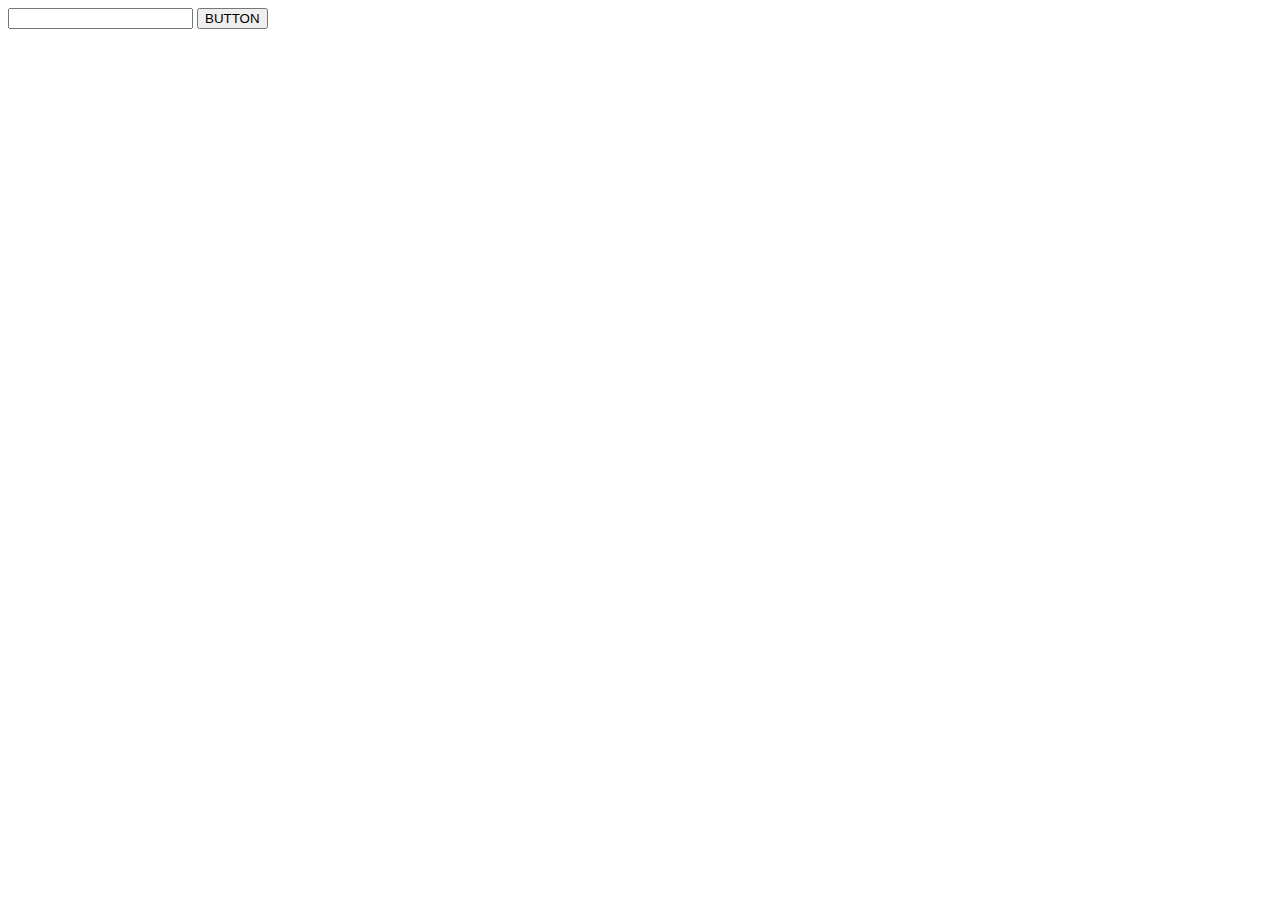
<file: index.html>
<!DOCTYPE html>
<html lang="en">
<head>
    <meta charset="UTF-8">
    <title>Title</title>

</head>
    <body>
    <div id="parent">
        <input type = "text" id="text1"/>
         <button id = "button1">BUTTON</button>

    </div>
    <script>
        console.log('Hello console!-line 13');

        const parentElement = document.getElementById('parent');
        const inputElement = document.getElementById('text1');
        const buttonElement = document.getElementById('button1');
        //Every time you change the input and click the button it will print out the code
        inputElement.addEventListener('change',function(e){
            console.log(`The value you entered  is ${e.target.value}`)
        })
        // This will print as long as you change it to something else
        inputElement.addEventListener('input',function(e){
            console.log(`The value you entered is ${e.target.value}`);
        })
        // Every time you focus or click on the input it prints this out
        inputElement.addEventListener('focus', function (e){
            console.log(`You focused on input`);
        })
        // If you clicked out of the input you are no longer focus so this is print out
        inputElement.addEventListener('blur', function (e){
            console.log(`You stopped focusing on input`);
        })
        // If you click the button this code will know and print out you clicked on it
        buttonElement.addEventListener('click',function(e){
            console.log(`You clicked on my button`);
            // Now you will on;y get you clicked on button and not the parent div.
            e.stopPropagation();
        })
        // If your mouse over the button this code will print
        buttonElement.addEventListener('mouseover',function (e){
            console.log(` your mouse is on the button`);
        })
        // If you move your mouse this will print
        buttonElement.addEventListener('mouseout',function (e){
            console.log(` your mouse is no longer on the button`);
        })
        // If you click anything in the parent div it will print out this code
        parentElement.addEventListener('click',function (e){
            console.log(`You clicked on the parent containing div.`);
        })
        // This tells you every key you pressed and how many times you pressed
        document.addEventListener('keydown', function(e){
            console.log(e)
            console.log(`You just hit the ${e.key} key`);
        })


    </script>

</body>
</html>
</file>
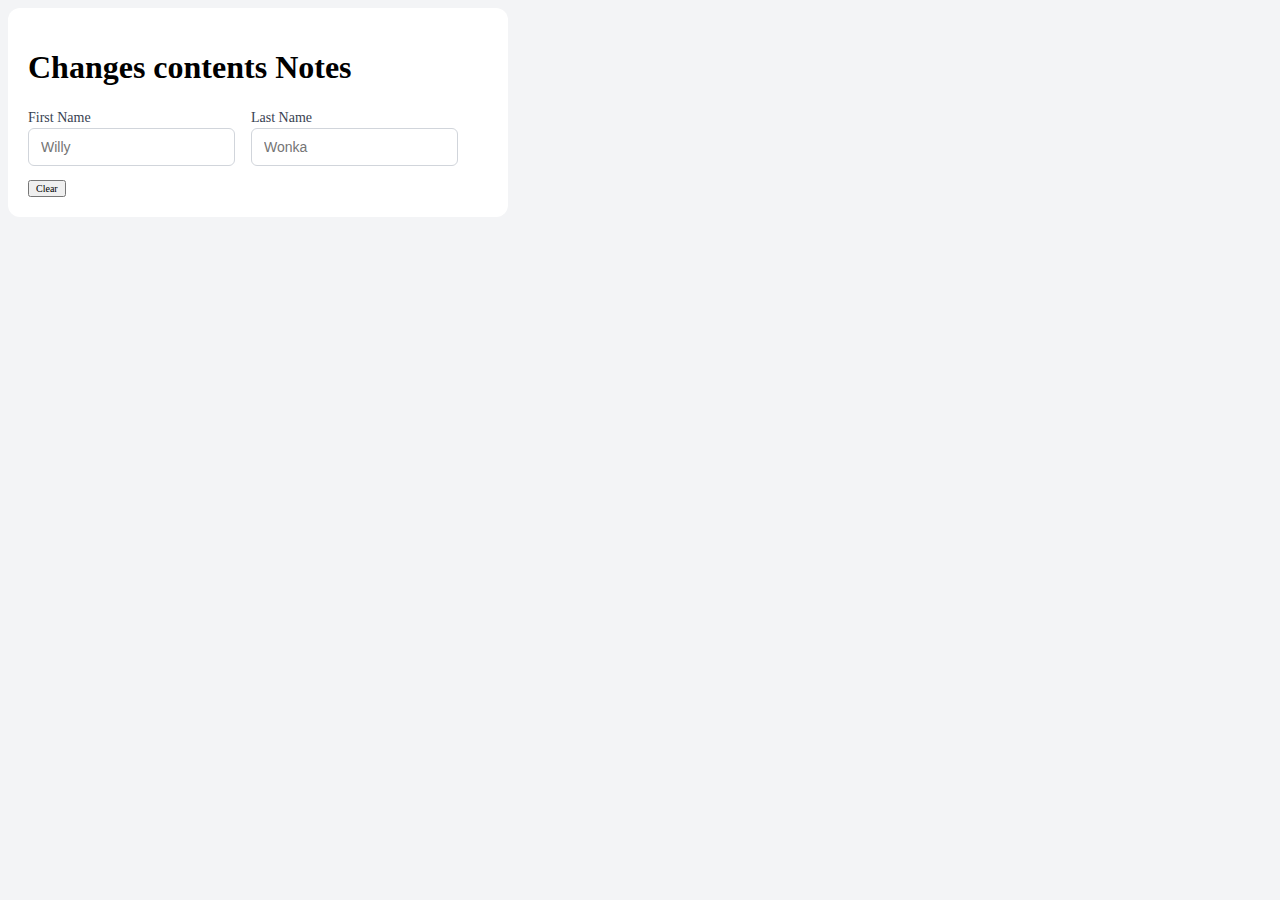
<file: changeContents.html>
<!DOCTYPE html>
<html lang="en">
<head>
    <meta charset="UTF-8">
    <title>Change Contents of an Elements Notes</title>
    <style>
        .hidden{
            display: none;
        }
    </style>
    <link  rel="stylesheet" href="style.css" >
</head>
<body>
    <div class="container">
        <div class="content">
            <h1>Changes contents Notes</h1>
            <div class="row">
                <div>
                    <label for ="first">First Name</label>
                    <input type ="text" id= "first" name ="first_name" placeholder= "Willy">
                </div>

                <div>
                    <label for ="last">Last Name</label>
                    <input type = "text" id= "last" name= "last_name" placeholder= "Wonka">
                </div>

            </div>
            <button name="clear">Clear</button>
            <p class="hidden"></p>
        </div>

    </div>
    <script>
        const firstName = document.getElementById('first');
        const lastName = document.getElementById('last');
        const full = document.querySelector('p')
        const clearButton = document.querySelector('[name="clear"]')

        function Creator() {
            let first = firstName.value;
            let last = lastName.value;
            let fullName = `${first} ${last}`;
            if (fullName.length > 1) {
                full.classList.remove("hidden")
            } else {
                full.classList.add("hidden")
            }
            full.textContent = `Hello ${fullName}!`;
        }
        firstName.addEventListener('change', Creator);
        lastName.addEventListener('change', Creator);

        clearButton.addEventListener('click', function (e){
            firstName.value ="";
            lastName.value="";
            full.textContent ="";


        })



    </script>
</body>
</html>
</file>
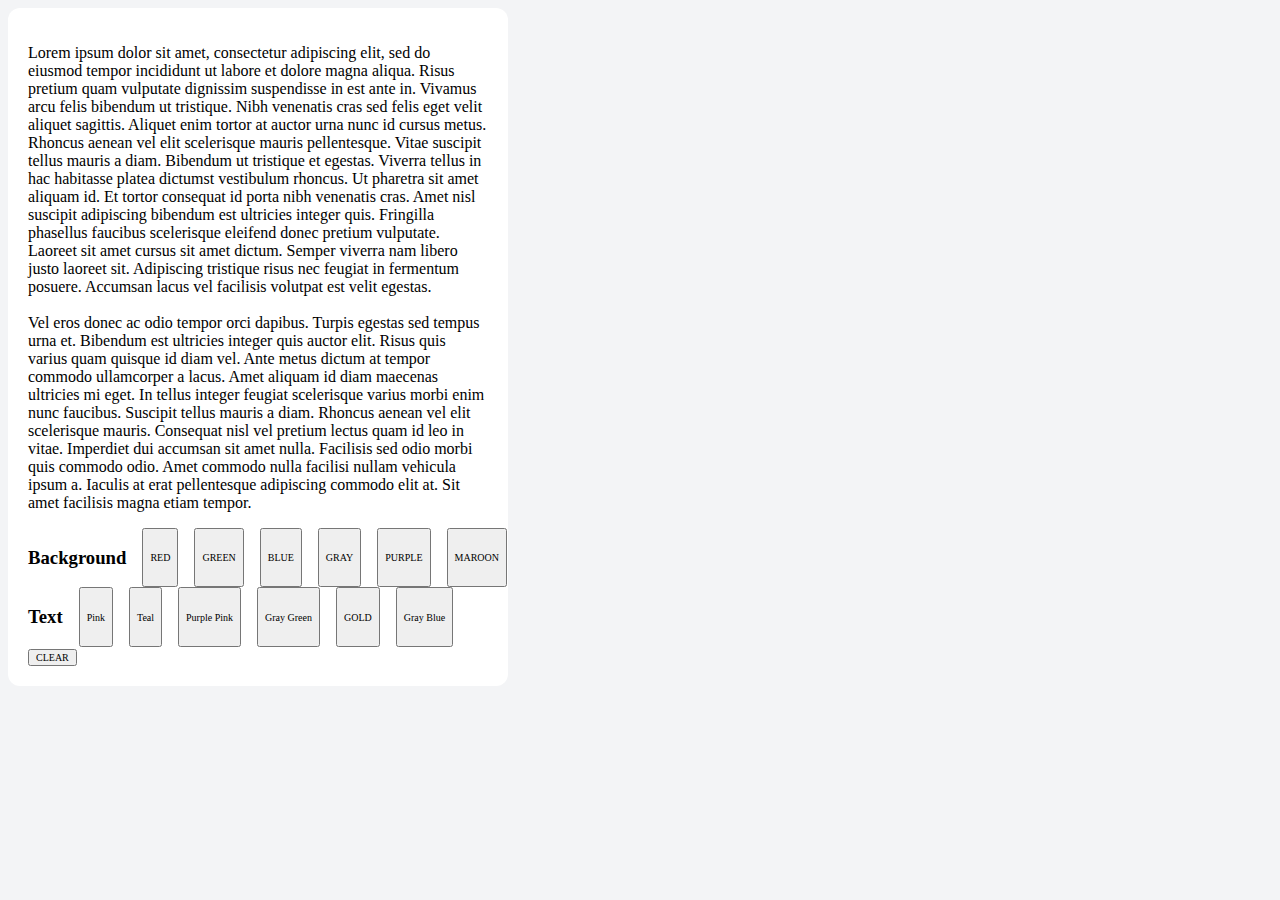
<file: colorPicker.html>
<!DOCTYPE html>
<html lang="en">
<head>
    <meta charset="UTF-8">
    <title>Title</title>

    <link  rel="stylesheet" href="style.css" >
    <style>
    .red{
        background-color:#CE5252;
    }
    .green{
        background-color:#196920;
    }
    .blue{
        background-color:#224160;
    }

    .pink{
        color:#F5AEC5;
    }
    .teal{
        color: #2596be;
    }
    .purple{
        color:#d9afe7;
    }

    .gray{
     background-color: #909494;
    }
    .Wisteria{
     background-color: #9473B7;
    }
    .maroon{
    background-color: #7f0202;
    }

    .graygreen{
        color:#8EA091
    }
    .gold{
        color:#DAD3A0
    }
    .grayblue{
        color:#9FA7C1

    }

    </style>
</head>
<body>
<div class="container">
    <div class="content">
        <p>Lorem ipsum dolor sit amet, consectetur adipiscing elit, sed do eiusmod tempor incididunt ut labore et dolore magna aliqua. Risus pretium quam vulputate dignissim suspendisse in est ante in. Vivamus arcu felis bibendum ut tristique. Nibh venenatis cras sed felis eget velit aliquet sagittis. Aliquet enim tortor at auctor urna nunc id cursus metus. Rhoncus aenean vel elit scelerisque mauris pellentesque. Vitae suscipit tellus mauris a diam. Bibendum ut tristique et egestas. Viverra tellus in hac habitasse platea dictumst vestibulum rhoncus. Ut pharetra sit amet aliquam id. Et tortor consequat id porta nibh venenatis cras. Amet nisl suscipit adipiscing bibendum est ultricies integer quis. Fringilla phasellus faucibus scelerisque eleifend donec pretium vulputate. Laoreet sit amet cursus sit amet dictum. Semper viverra nam libero justo laoreet sit. Adipiscing tristique risus nec feugiat in fermentum posuere. Accumsan lacus vel facilisis volutpat est velit egestas.
            <br>
            <br>
            Vel eros donec ac odio tempor orci dapibus. Turpis egestas sed tempus urna et. Bibendum est ultricies integer quis auctor elit. Risus quis varius quam quisque id diam vel. Ante metus dictum at tempor commodo ullamcorper a lacus. Amet aliquam id diam maecenas ultricies mi eget. In tellus integer feugiat scelerisque varius morbi enim nunc faucibus. Suscipit tellus mauris a diam. Rhoncus aenean vel elit scelerisque mauris. Consequat nisl vel pretium lectus quam id leo in vitae. Imperdiet dui accumsan sit amet nulla. Facilisis sed odio morbi quis commodo odio. Amet commodo nulla facilisi nullam vehicula ipsum a. Iaculis at erat pellentesque adipiscing commodo elit at. Sit amet facilisis magna etiam tempor.</p>
        <div class="row">
            <h3>Background</h3>
            <button id="1">RED</button>
            <button id="2">GREEN</button>
            <button id="3">BLUE</button>
            <button id="gray">GRAY</button>
            <button id="purple">PURPLE</button>
            <button id="maroon">MAROON</button>
        </div>
        <div class="row">
            <h3>Text</h3>
            <button id="4">Pink</button>
            <button id="5">Teal</button>
            <button id="6">Purple Pink</button>
            <button id="graygreen">Gray Green</button>
            <button id="gold">GOLD</button>
            <button id="grayblue">Gray Blue  </button>
        </div>
        <button id="clear">CLEAR</button>
    </div>
</div>
<script>

    const content = document.querySelector('.content');
    const red = document.getElementById('1');
    const green = document.getElementById('2');
    const blue = document.getElementById('3');
    const gray = document.getElementById('gray')
    const wisteria = document.getElementById('purple');
    const maroon = document.getElementById('maroon');
    

    const pink = document.getElementById('4');
    const teal = document.getElementById('5');
    const purple = document.getElementById('6')
    const graygreen = document.getElementById('graygreen');
    const gold = document.getElementById('gold');
    const grayblue = document.getElementById('grayblue');

    const clear = document.getElementById('clear');
    red.addEventListener('click', function(e) {
        removeBGColor();
        content.classList.add('red');
    });
    green.addEventListener('click', function(e) {
        removeBGColor();
        content.classList.add('green');
    });
    blue.addEventListener('click', function(e) {
        removeBGColor();
        content.classList.add('blue');
    });
    gray.addEventListener('click',function (e){
        removeBGColor();
        content.classList.add('gray')
    })
    wisteria.addEventListener('click', function (e){
        removeBGColor();
        content.classList.add('Wisteria');
    })
    maroon.addEventListener('click', function(e){
        removeBGColor();
        content.classList.add('maroon')
    })

    pink.addEventListener('click' , function(e){
        removeTextColor();
        content.classList.add('pink');
    })
    teal.addEventListener('click', function(e){
        removeTextColor();
        content.classList.add('teal');
    })
    purple.addEventListener('click', function(e){
        removeTextColor();
        content.classList.add('purple')
    })
    graygreen.addEventListener('click', function(e){
        removeTextColor()
        content.classList.add('graygreen')
    })
    grayblue.addEventListener('click', function(e){
        removeTextColor()
        content.classList.add('grayblue')
    })
    gold.addEventListener('click', function(e){
        removeTextColor()
        content.classList.add('gold')
    })



    function removeTextColor(){
        content.classList.remove('pink');
        content.classList.remove('teal');
        content.classList.remove('purple');
        content.classList.remove('graygreen');
        content.classList.remove('gold');
        content.classList.remove('grayblue');
    }
    function removeBGColor(){
        content.classList.remove('red');
        content.classList.remove('green');
        content.classList.remove('blue');
        content.classList.remove('gray');
        content.classList.remove('Wisteria');
        content.classList.remove('maroon')
    }
    clear.addEventListener('click', function (e){
        removeBGColor();
        removeTextColor();
    })

</script>

</body>
</html>
</file>
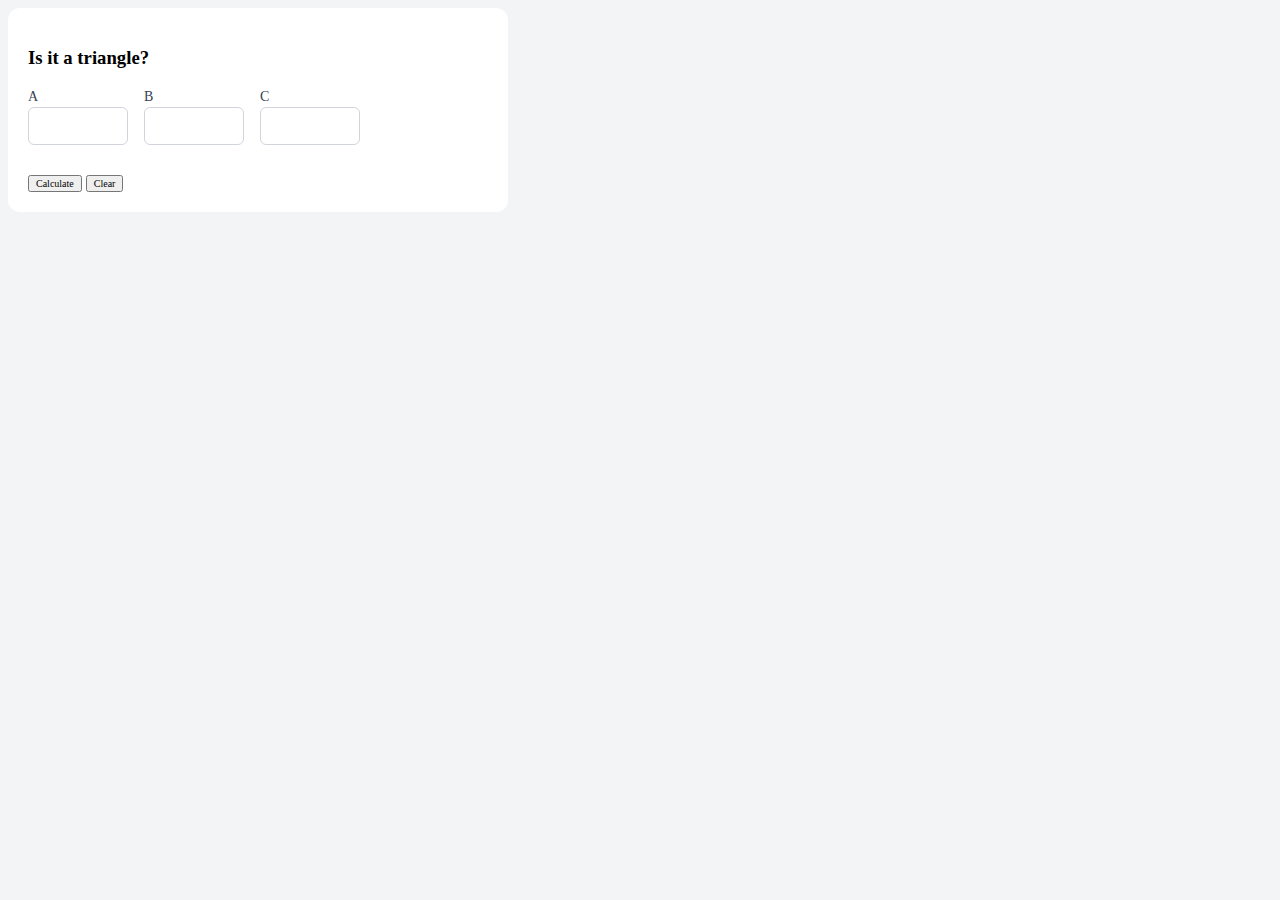
<file: triangleOrNot.html>
<!DOCTYPE html>
<html lang="en">
<head>
    <meta charset="UTF-8">
    <title>Triangle?</title>
    <link rel="stylesheet" href="style.css">
    <style>
        .hidden{
            display: none;
        }
    </style>

</head>
<body>
<div class="container">
    <div class="content">
        <h3>Is it a triangle?</h3>
        <div class="row">
                <div>
                    <label for="a">A</label>
                    <input type="text" id="a" name="a" style="width:100px;">
                </div>

                <div>
                    <label for="b">B</label>
                    <input type="text" id="b" name="b"  style="width:100px;">
                </div>

                <div>
                    <label for="c">C</label>
                    <input type="text" id="c" name="c"  style="width:100px;">
                </div>

        </div>
        <p></p>
        <button id="calc">Calculate</button>
        <button id="clear">Clear</button>
    </div>
</div>
<script>
    const a = document.getElementById('a');
    const b = document.getElementById('b');
    const c = document.getElementById('c');
    const ans = document.querySelector('p');
    const clearButton = document.getElementById('clear');
    const calcButton = document.getElementById('calc');

    clearButton.addEventListener('click' , function (e){
        a.value="";
        b.value="";
        c.value="";
        ans.textContent ="";
        ans.classList.add("hidden")
    })
    calcButton.addEventListener('click', function (e){
        let sideA = +a.value;
        let sideB = +b.value;
        let sideC = +c.value;
        ans.classList.remove("hidden")
        if(!checkIsValid(sideA)||!checkIsValid(sideB)||!checkIsValid(sideC)){
            ans.textContent = ' Invalid Inputs';
            return;
        }
        if(checkIsTri(sideA, sideB, sideC)){
            ans.textContent='Yes, this makes a valid triangle'
            return
        }
        ans.textContent='Inputs do NOT create a valid triangle'
    })
    function checkIsTri(num1,num2,num3){
        let sideAB = (num1 + num2) > num3;
        let sideAC = (num1 + num3) > num2;
        let sideBC = (num2 + num3) > num1;

        if(sideAB && sideAC && sideBC) {
            return true;
        }
            return false;

    }
    function checkIsValid(num){
        if(isNaN(num)){
            return false
        }
        if (num<=0){
            return false
        }
        return true
    }
</script>
</body>
</html>
</file>
<file: style.css>
*{
    box-sizing: border-box;
}
body{
    background: #f3f4f6;
}

label {
    display: block;
    line-height: 1.25rem;
    font-weight: 500;
    font-size: 14px;
    color: #374151;
}

input[type="text"], textarea, select{
    font-size: .875rem;
    line-height: 1.25rem;
    border: 1px solid #d1d5db;
    border-radius: 6px;
    padding: 8px 12px;
    margin-bottom: 12px;
    color: #374151;
}
fieldset{
    border: 1px solid #d1d5db;
    border-radius: 6px;
    width: fit-content;
    margin-bottom: 16px;
    padding: 12px;
}


fieldset legend{
    font-size: 14px;
    color: #374151;
}

input[type="checkbox"]{
    display: inline-block;
}

input[type="checkbox"] ~ label, input[type="radio"] ~ label {
    display: inline;
}

section{
    margin-bottom: 16px;
}

section header{
    margin-bottom: 8px;
}

.row {
    display: flex;
    gap: 16px;
}


.container{
    max-width: 1300px;
    margin: 0 auto;

}

.content{
    box-shadow: 0 1px 3px 0 rgba(0 0 0  0.1), 0 1px 2px -1px rgba(0 0 0  0.1);
    background: white;
    padding: 20px;
    border-radius: 12px;
    width: 500px;
}
.center{
    display: flex;
    justify-content: center;
    align-items: center;
}
button{
    font-family:"Georgia";
    font-size: x-small;
   flex-wrap: wrap;



}
</file>
